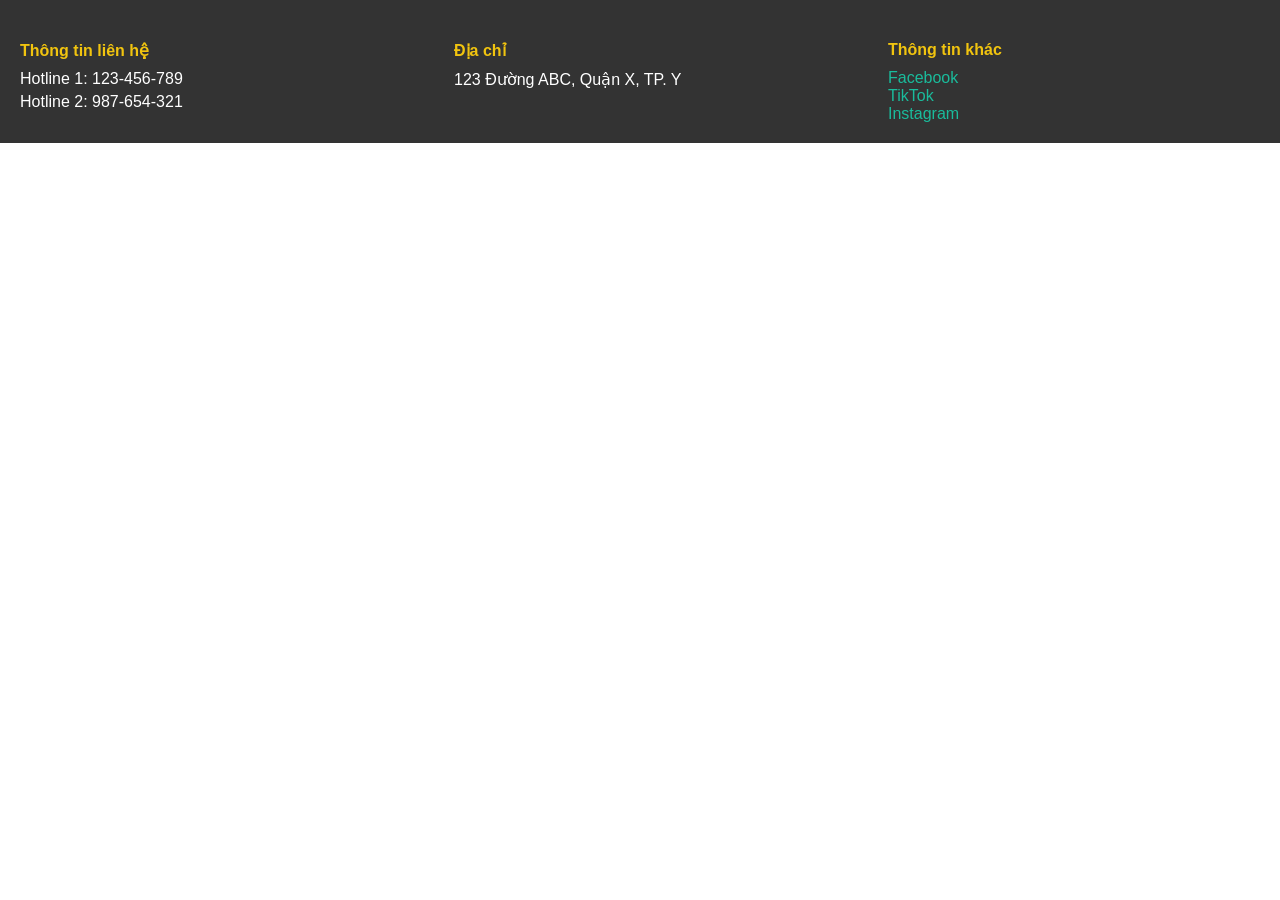
<file: frontend/footer.html>
<!DOCTYPE html>
<html lang="vi">
<head>
    <meta charset="UTF-8">
    <meta name="viewport" content="width=device-width, initial-scale=1.0">
    <meta http-equiv="X-UA-Compatible" content="IE=edge">
    <title>Footer</title>
    <link rel="stylesheet" href="footer.css">
</head>
<body>
    <div id="footer">
      <div class="footer-column">
        <h4>Thông tin liên hệ</h4>
        <p>Hotline 1: 123-456-789</p>
        <p>Hotline 2: 987-654-321</p>
      </div>
      <div class="footer-column">
        <h4>Địa chỉ</h4>
        <p>123 Đường ABC, Quận X, TP. Y</p>
      </div>
      <div class="footer-column">
        <h4>Thông tin khác</h4>
        <a href="https://www.facebook.com/ngoxuany2k10">Facebook</a><br />
        <a href="#">TikTok</a><br />
        <a href="#">Instagram</a>
      </div>
    </div>
</body>
</html>
</file>
<file: frontend/footer.css>
html, body {
    height: 100%;
    margin: 0;
    box-sizing: border-box;
}

*, *:before, *:after {
    box-sizing: inherit;
}

#container {
    display: -webkit-box;
    display: -ms-flexbox;
    display: flex;
    -webkit-box-orient: vertical;
    -webkit-box-direction: normal;
    -ms-flex-direction: column;
    flex-direction: column;
    min-height: 100vh;
}

#content {
    -webkit-box-flex: 1;
    -ms-flex: 1;
    flex: 1;
}




  #footer {
    background-color: #333;
    color: white;
    padding: 20px;
    font-family: Arial, sans-serif;
    display: flex;
    justify-content: space-between;
  }
  
  .footer-column {
    width: 30%;
  }
  
  h4 {
    color: #f1c40f;
    margin-bottom: 10px;
  }
  
  a {
    color: #1abc9c;
    text-decoration: none;
  }
  
  a:hover {
    text-decoration: underline;
  }
  
  p {
    margin: 5px 0;
  }
</file>
